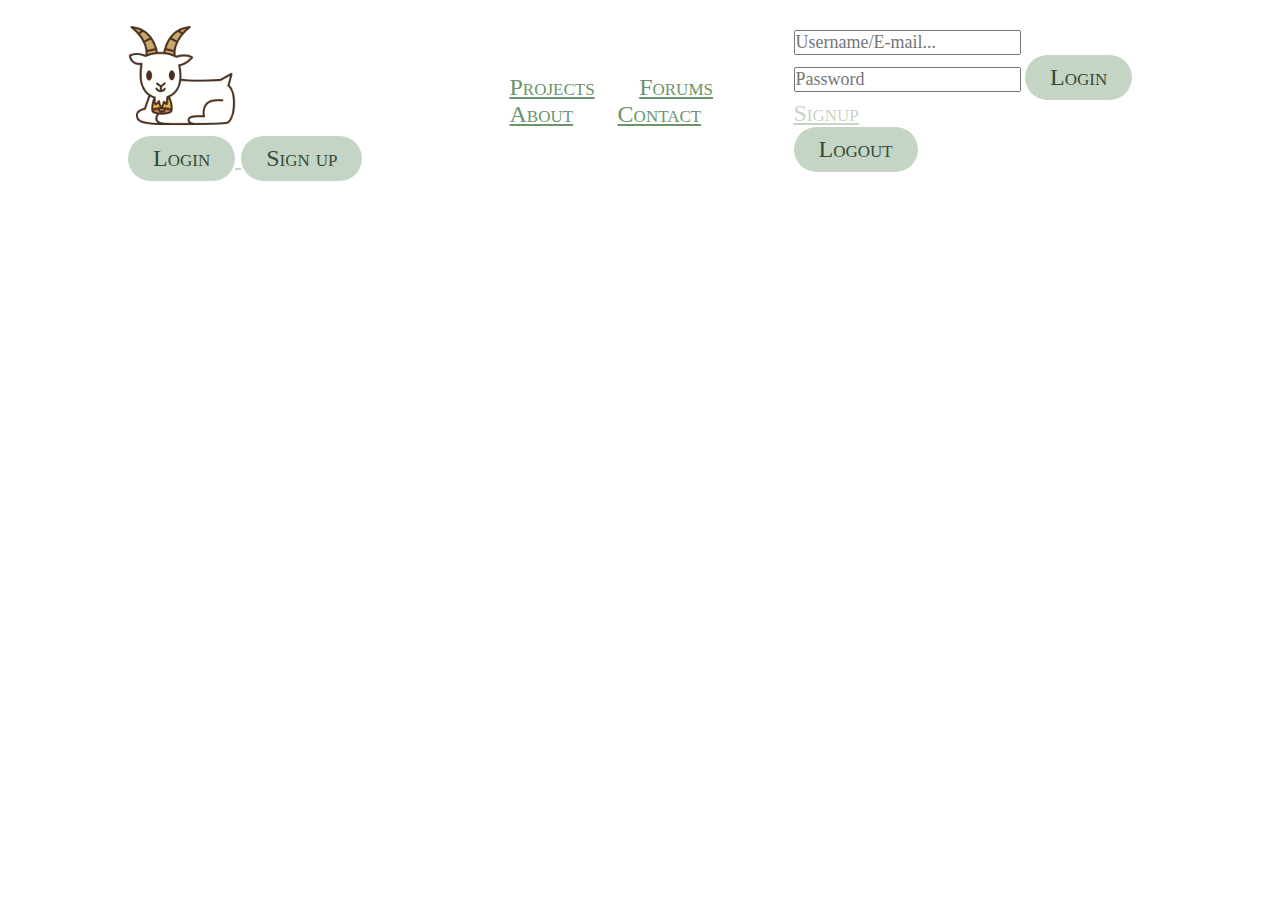
<file: project/header/header.html>
<!DOCTYPE html>
	<head>
		<title>navbar</title>
		<meta name="viewport" content="width=device-width, initial-scale=1">
		<link rel="stylesheet" href="CSS/style.css">
	</head>
		<body>
			<header>
				
				<nav>
				<a class="login/signup buttons" href="#">
					<img class="logo" src="images/cuteGoat.png" alt="logo"><br>
					<button>Login</button>
					<button>Sign up</button><br>
				</a>
				</nav>
				
				<nav>
					<a href='#' class="toggle-button">
						<span class="bar"></span>
						<span class="bar"></span>
						<span class="bar"></span>
					</a>

				
					<ul class="nav_links">
						<li><a href="#">Projects</a></li>
						<li><a href="#">Forums</a></li>
						<li><a href="#">About</a></li>
						<li><a href="#">Contact</a></li>
						
					</ul>
				</nav>
				<div>
					<form action="includes/login.php" method="post">
					<input type="text" name="mailuid" placeholder="Username/E-mail...">
					<input type="password" name="pwd" placeholder="Password">
					<button type="submit" name="login-submit">Login</button>
					</form>
					<a href="signup.php">Signup</a>
					
					<form action="includes/logout.php" method="post">
					<button type="submit" name="logout-submit">Logout</button>
					</form>
				</div>
				
			</header>
				
		</body>
	</html>
</file>
<file: project/header/CSS/style.css>
*{
	margin: 0px auto 0px auto;
	padding: 0;
	color: #c5d5c5;
	font-style:center;
	font-size:large;
	font-family:"Georgia", serif;
}
li, a , button{
	font-variant: small-caps;
	font-size: 24px;
	a:link {color: #6b946b;}
	a:visited {color: #e4d1d1;}
	/*a:hover {color: #7FBD32;}*/
	a:active {color: #6b946b;}	
}
img.logo{
	height:50%;
	width:30%;
	cursor: pointer;
	margin-left:auto;
}
.nav_links{
	list-style: none;	
}
.nav_links li{
	display: inline-block;
		padding: 0px 20px;
}
.nav_links li a{
	transition: all .3s ease 0s;
}
.nav_links li a:hover{
	color:#36bd36;
	font-size:30px;
}

.toggle-button{
	position: absolute;
	top: .75rem;
	right: 1rem;
	display: none;
	flex-direction: column;
	justify-content: space-between;
	width: 30px;
	height: 21px;
}
.toggle-button .bar{
	height: 3px;
	width: 100%;
	background-color: #c5d5c5;
	border-radius: 10px;
	
}


button{
	padding: 9px 25px;
	background-color: rgba(197,213,197,1);
	color: #364a36;
	border:none;
	border-radius:50px;
	cursor: pointer;
	transition:  all .3s ease 0s;	
}
button:hover{
	background-color: rgba(197,213,197,0.8);
}
header{
	display:flex;
	justify-content: space-between;
	align-items:center;
	padding: 15px 10%;
	padding: 15px 10%;
}
@media(max-width: 900px) {
	.toggle-button {
		display:flex;					
	}
	
		.nav_links{
			width:100%;
			flex-direction: column;
			align-items: flex-start;
					}
		.nav_links ul{
			width:100%;
			flex-direction: column;			
					}
		.nav_links li{
			text-align:center;		
					}
		.nav_links li a{
			padding:.5rem 1rem;	
					}
		.nav_links.active{
			display:flex;	
					}
		
				}
	body{
				
				 }	
			.page{
				
			}
			h1{				
				font-style:center;
				
				font-variant:small-caps;
				text-align:center;
				}			
			div{
				border-width:40px;
				border-style:none;
				margin:15px;
				min-width: 150px;
				max-width: 600px;
				font-style:center;
				float:left;
				}
			p {
				text-indent:20px;
				text-align:justify;
				}
			footer {
				font-size:smaller;
				}
				
			video {
				  width: 100%;
				  height: auto;
				}
</file>
